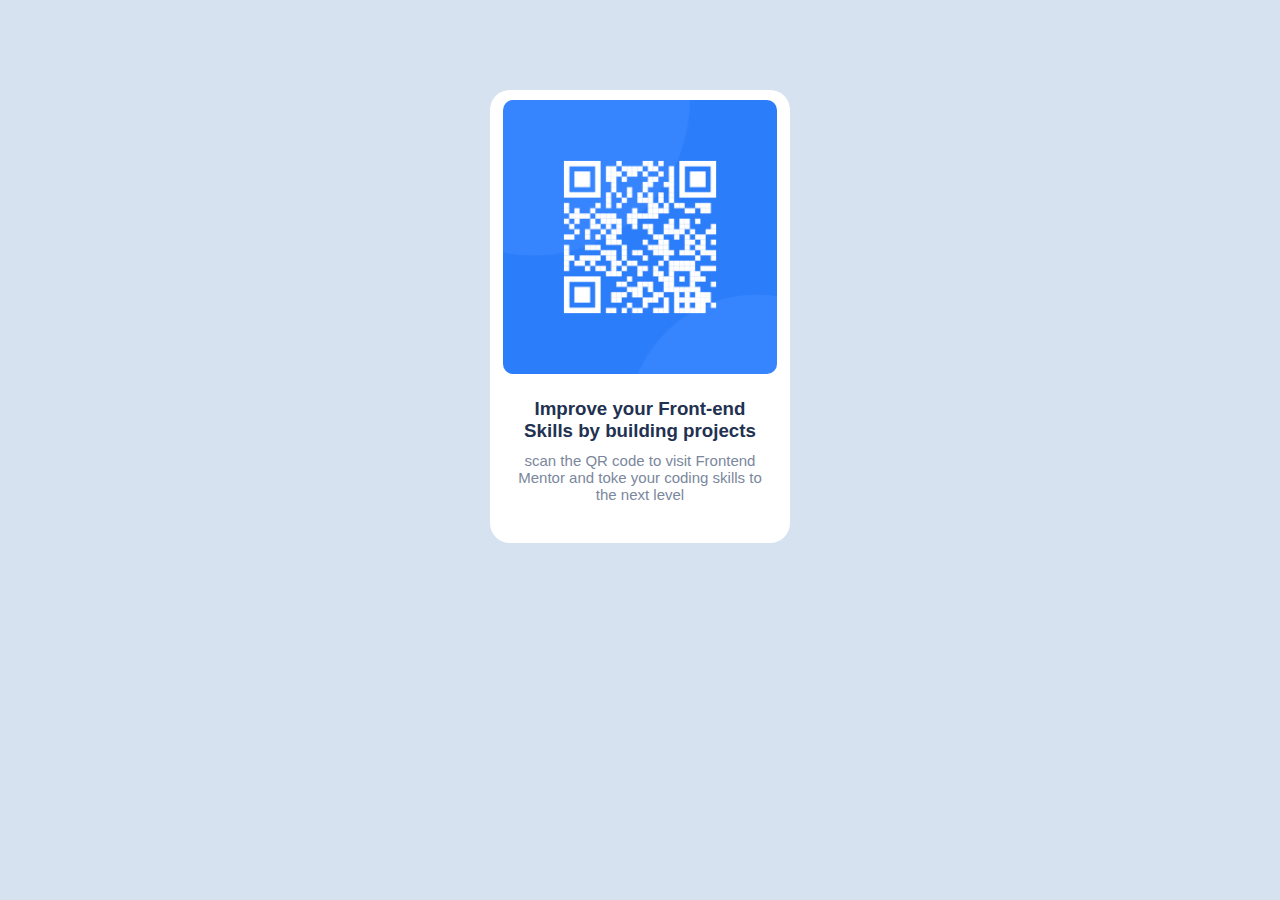
<file: index.html>
<!DOCTYPE html>
<html lang="en">
<head>
    <meta charset="UTF-8">
    <meta http-equiv="X-UA-Compatible" content="IE=edge">
    <meta name="viewport" content="width=device-width, initial-scale=1.0">
    <title>QR Code </title>
    <link rel="icon" type="image/x-icon" href="images/favicon-32x32.png">
    <link rel="stylesheet" href="style.css">
    <link rel="preconnect" href="https://fonts.googleapis.com">
<link rel="preconnect" href="https://fonts.gstatic.com" crossorigin>
</head>
<body>
    <div id="container">
        <img id="QR" src="images/image-qr-code.png" title="QR" alt="QR">
        <div id="content"> <h3>Improve your Front-end Skills by building projects</h3>
        <p>scan the QR code to visit Frontend Mentor and toke your coding skills to the next level</p></div>
    </div>
</body>
</html>
</file>
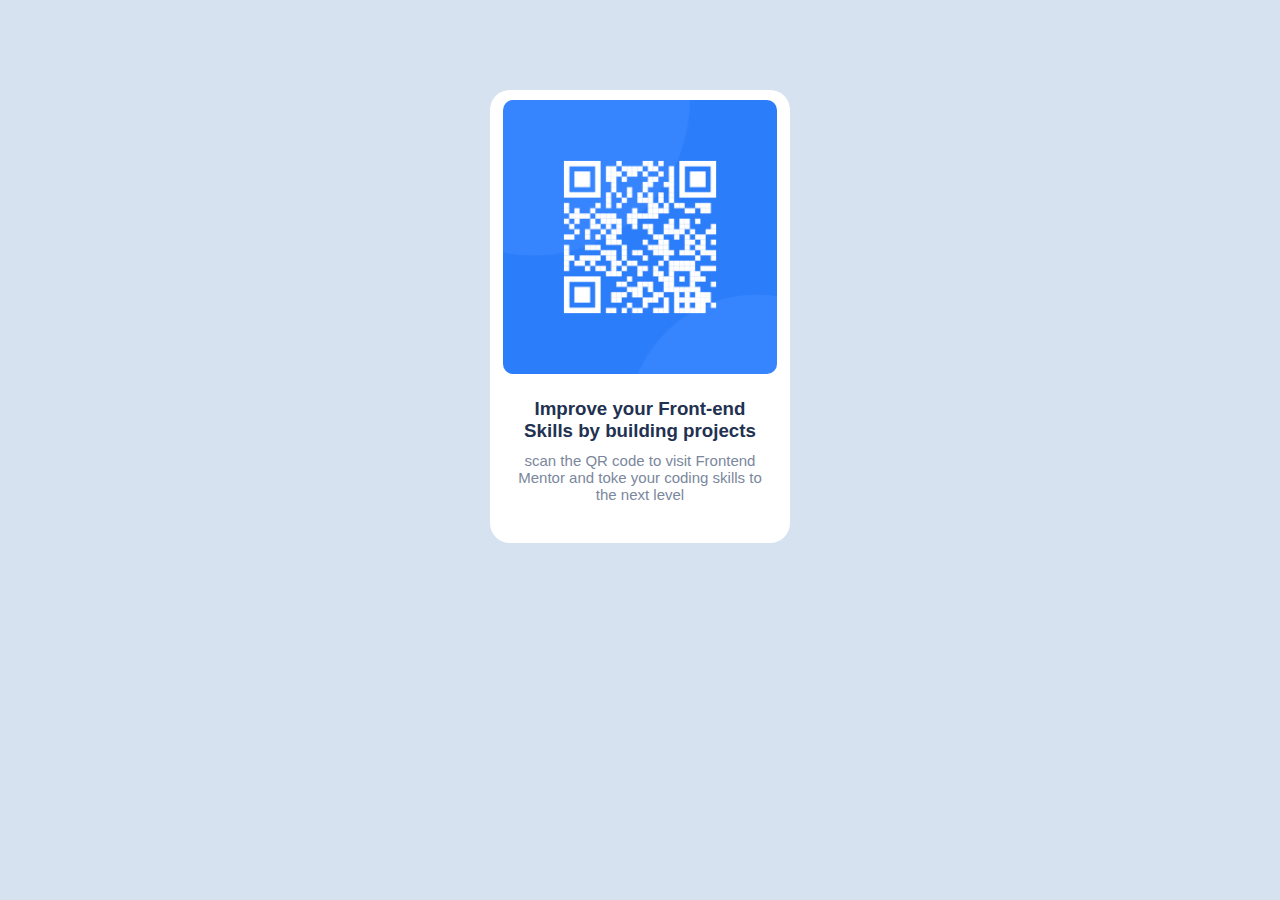
<file: QR.html>
<!DOCTYPE html>
<html lang="en">
<head>
    <meta charset="UTF-8">
    <meta http-equiv="X-UA-Compatible" content="IE=edge">
    <meta name="viewport" content="width=device-width, initial-scale=1.0">
    <title>QR Code </title>
    <link rel="stylesheet" href="QR.css">
    <link rel="preconnect" href="https://fonts.googleapis.com">
<link rel="preconnect" href="https://fonts.gstatic.com" crossorigin>
</head>
<body>
    <div id="container">
        <img id="QR" src="images/image-qr-code.png" title="QR" alt="QR">
        <div id="content"> <h3>Improve your Front-end Skills by building projects</h3>
        <p>scan the QR code to visit Frontend Mentor and toke your coding skills to the next level</p></div>
    </div>
</body>
</html>
</file>
<file: style.css>
*{
    padding: 0;
    margin: 0;
    box-sizing: border-box;
    font-family: 'Outfit', sans-serif;

}
body{
    background-color:hsl(212, 45%, 89%) ;
width:100vw ;

}
#container{
   background-color: hsl(0, 0%, 100%); 
   border-radius: 20PX;
   width: 300px;
   text-align: center;
   margin: 90px auto;
    

}
#QR{
    width:98%;
    border-radius: 20px;
    padding: 10px;
    
}
p{
    font-size: 15px;
    font-weight: 400;
   padding-bottom:40px ;
   color: hsl(220, 15%, 55%);

}
h3{
    font-weight: 700;
    padding: 10px 20px;
    color: hsl(218, 44%, 22%);
}
 p, h3{
padding-right: 18px;
padding-left: 18px;
}

@media screen and (max-width: 375px) {
#container{
    width: 85%;
    margin: 50px auto;

}
h3{
    font-weight: 700;
    padding: 15px 25px;
    font-weight: 800;
}
p, h3{
    padding-right:  25px;
    padding-left:25px;
    }
}
</file>
<file: QR.css>
*{
    padding: 0;
    margin: 0;
    box-sizing: border-box;
    font-family: 'Outfit', sans-serif;

}
body{
    background-color:hsl(212, 45%, 89%) ;
width:100vw ;

}
#container{
   background-color: hsl(0, 0%, 100%); 
   border-radius: 20PX;
   width: 300px;
   text-align: center;
   margin: 90px auto;
    

}
#QR{
    width:98%;
    border-radius: 20px;
    padding: 10px;
    
}
p{
    font-size: 15px;
    font-weight: 400;
   padding-bottom:40px ;
   color: hsl(220, 15%, 55%);

}
h3{
    font-weight: 700;
    padding: 10px 20px;
    color: hsl(218, 44%, 22%);
}
 p, h3{
padding-right: 18px;
padding-left: 18px;
}

@media screen and (max-width: 375px) {
#container{
    width: 85%;
    margin: 50px auto;

}
h3{
    font-weight: 700;
    padding: 15px 25px;
    font-weight: 800;
}
p, h3{
    padding-right:  25px;
    padding-left:25px;
    }
}
</file>
